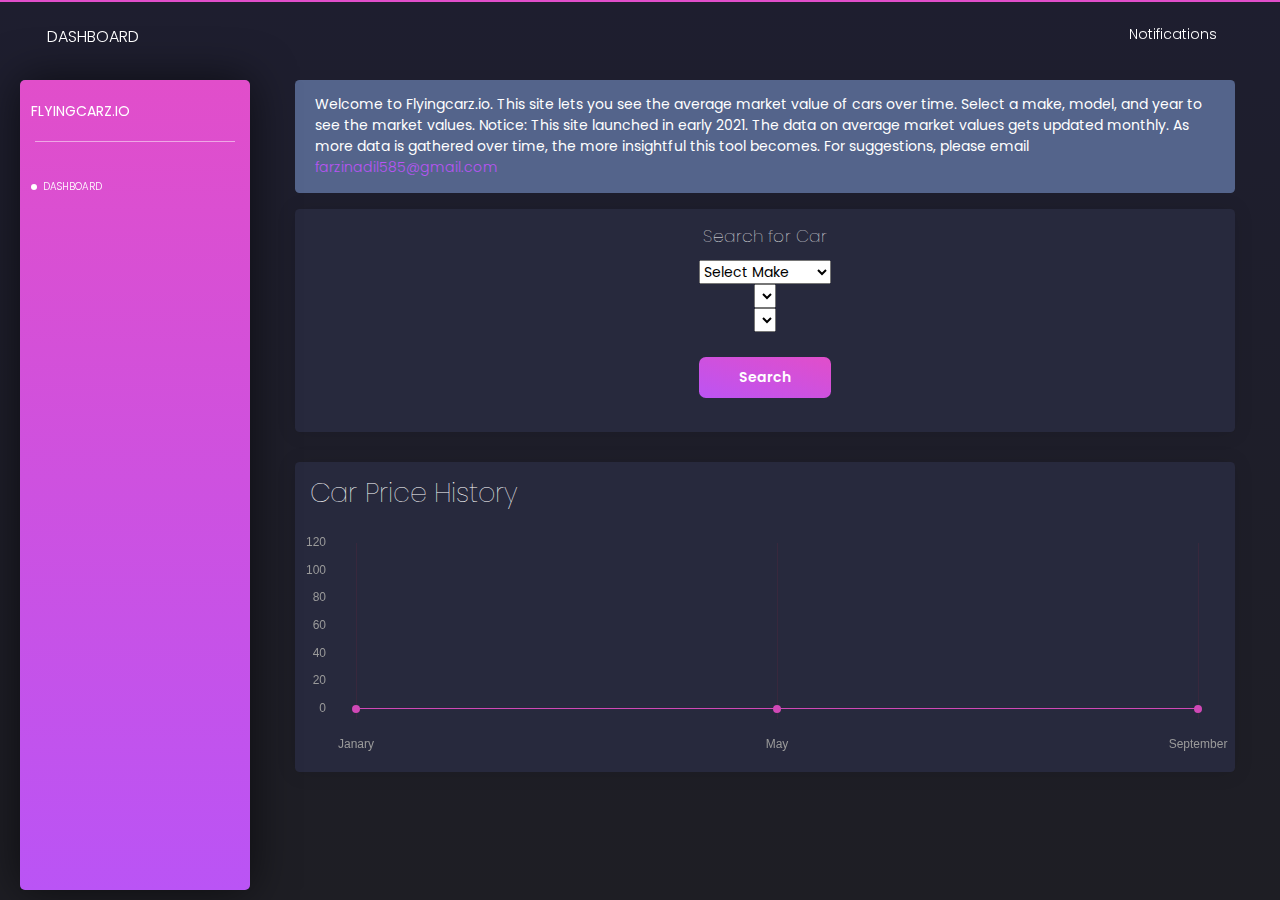
<file: index.html>
<!doctype html>
<html lang="en">
  <head>
    <title>Flyingcarz.io</title>
    <!-- Required meta tags -->
    <meta charset="utf-8">
    <meta content="width=device-width, initial-scale=1.0, maximum-scale=1.0, user-scalable=0" name="viewport" />
    <meta http-equiv="X-UA-Compatible" content="IE=edge,chrome=1" />
    <!--  Fonts and icons  -->
      <!--     Fonts and icons     -->
<link href="https://fonts.googleapis.com/css?family=Poppins:200,300,400,600,700,800" rel="stylesheet">
<link href="https://use.fontawesome.com/releases/v5.0.6/css/all.css" rel="stylesheet">

    <!-- Black Dashboard CSS -->
    <link href="../assets/css/black-dashboard.min.css?v=1.0.0" rel="stylesheet" />

    <!-- Spinner CSS-->
    <link href="/assets/css/loader.css" rel="stylesheet" />
  </head>
  <body>
<div class="wrapper ">
  <div class="sidebar" data-color="purple" data-background-color="white">
    <!--
      Tip 1: You can change the color of the sidebar using: data-color="purple | azure | green | orange | danger"

      Tip 2: you can also add an image using data-image tag
  -->
    <div class="logo">
  
      <a  class="simple-text logo-normal">
       Flyingcarz.io
      </a>
    </div>

    <div class="sidebar-wrapper">
      <ul class="nav">
        <li class="nav-item active  ">
            <a class="nav-link" href="#0">
                <i class="tim-icons icon-chart-pie-36"></i>
                <p>Dashboard</p>
            </a>
        </li>

         <!-- your sidebar here -->
      </ul>
    </div>
  </div>
  <div class="main-panel">
    <!-- Navbar -->
    <nav class="navbar navbar-expand-lg navbar-transparent navbar-absolute fixed-top ">
      <div class="container-fluid">
        <div class="navbar-wrapper">

          <a class="navbar-brand" href="#pablo">Dashboard</a>
        </div>

        <button class="navbar-toggler" type="button" data-toggle="collapse" aria-controls="navigation-index" aria-expanded="false" aria-label="Toggle navigation">
          <span class="sr-only">Toggle navigation</span>
          <span class="navbar-toggler-icon icon-bar"></span>
          <span class="navbar-toggler-icon icon-bar"></span>
          <span class="navbar-toggler-icon icon-bar"></span>
        </button>

        <div class="collapse navbar-collapse justify-content-end">
          <ul class="navbar-nav">
            <li class="nav-item">
              <!---->
              <a class="nav-link">
                <i class="tim-icons icon-bell-55"></i>  Notifications
              </a>
            </li>
             <!-- your navbar here -->
          </ul>
        </div>
      </div>
    </nav>
    <!-- End Navbar -->
    <div class="content">
      
      <div class="container-fluid">
         <!-- your content here -->
         <div class="alert alert-default" role="alert">
          Welcome to Flyingcarz.io. This site lets you see the average market value of cars over time. Select a make, model, and year to see the market values. Notice: This site launched in early 2021. The data on average market values gets updated monthly. As more data is gathered over time, the more insightful this tool becomes. For suggestions, please email 
          <a href=“mailto:farzinadil585@gmail.com”>farzinadil585@gmail.com</a>
        </div>
         <div class="card card-nav-tabs text-center">
          <div class="card-header card-header-primary">
            <h4 class="card-title">Search for Car</h4>
          </div>
          <form id = "modelForm">
            <select id="makeSelect" ></select>
            <br/>
            <select id="modelSelect"></select>
            <br/>
            <select id="yearSelect" ></select>
            <br/>
            <br/>
            <button id="searchButton" class="btn btn-primary animation-on-hover" type="button">Search</button>
            
          </form>
          
          <div class="card-footer text-muted">
            
            <div hidden id="spinner"></div>
          </div>
          
          
        </div>
         <div class="row">
          <div class="col-12">
            <div class="card card-chart">
              <div class="card-header ">
                <div class="row">
                  <div class="col-sm-6 text-left">
                    <h2 class="card-title">Car Price History</h2>
                  </div>
                  <div class="col-sm-6">
                    <!-- 
                    <div class="btn-group btn-group-toggle float-right" data-toggle="buttons">
                      <label class="btn btn-sm btn-primary btn-simple active" id="0">
                        <input type="radio" name="options" checked>
                        <span class="d-none d-sm-block d-md-block d-lg-block d-xl-block">Accounts</span>
                        <span class="d-block d-sm-none">
                          <i class="tim-icons icon-single-02"></i>
                        </span>
                      </label>
                      <label class="btn btn-sm btn-primary btn-simple" id="1">
                        <input type="radio" class="d-none d-sm-none" name="options">
                        <span class="d-none d-sm-block d-md-block d-lg-block d-xl-block">Purchases</span>
                        <span class="d-block d-sm-none">
                          <i class="tim-icons icon-gift-2"></i>
                        </span>
                      </label>
                      <label class="btn btn-sm btn-primary btn-simple" id="2">
                        <input type="radio" class="d-none" name="options">
                        <span class="d-none d-sm-block d-md-block d-lg-block d-xl-block">Sessions</span>
                        <span class="d-block d-sm-none">
                          <i class="tim-icons icon-tap-02"></i>
                        </span>
                      </label>
                    </div>
                  -->
                  </div>
                </div>
              </div>
              <div class="card-body">
                <div class="chart-area">
                  <canvas id="lineChart"></canvas>
                </div>
              </div>
            </div>
          </div>
        </div>
         

      </div>
    </div>
    <footer class="footer">
      <!-- 
      <div class="container-fluid">
        <nav class="float-left">
          <ul>
              <li>
                  <a href="https://www.creative-tim.com">
                      Creative Tim
                  </a>
              </li>
          </ul>
        </nav>
        
        <div class="copyright float-right">
            &copy;
            <script>
                document.write(new Date().getFullYear())
            </script>, made with <i class="tim-icons icon-heart-2"></i> by
            <a href="https://www.creative-tim.com" target="_blank">Creative Tim</a> for a better web.
        </div>
        

         
      </div>
      -->
    </footer>
  </div>
</div>
<!--   Core JS Files   -->
<script src="../assets/js/core/jquery.min.js" type="text/javascript"></script>
<script src="../assets/js/core/popper.min.js" type="text/javascript"></script>
<script src="../assets/js/core/bootstrap.min.js" type="text/javascript"></script>
<script src="../assets/js/plugins/perfect-scrollbar.jquery.min.js"></script>

<!-- Chartist JS -->
<script src="../assets/js/plugins/chartjs.min.js"></script>

<!-- Chart -->
<script src="../assets/js/line-chart.js"></script>

<!-- DOM TS to JS -->
<script src="/ts/dashboard.js"></script>

<!--  Notifications Plugin    -->
<script src="../assets/js/plugins/bootstrap-notify.js"></script>
<!-- Control Center for Material Dashboard: parallax effects, scripts for the example pages etc -->
<script src="../assets/js/black-dashboard.js?v=1.0.0" type="text/javascript"></script></body>
</html>
</file>
<file: assets/css/loader.css>
#spinner:not([hidden]) {
    position:relative;
    top: 0;
    left: 0;
    right: 0;
    bottom: 0;
    display: flex;
    justify-content: center;
    align-items: center;
  }
  
  #spinner::after {
    content: "";
    width: 40px;
    height: 40px;
    border: 2px solid #f3f3f3;
    border-top: 3px solid #e14eca;
    border-radius: 100%;
    will-change: transform;
    animation: spin 1s infinite linear
  }
  
  @keyframes spin {
    from {
      transform: rotate(0deg);
    }
    to {
      transform: rotate(360deg);
    }
  }
</file>
